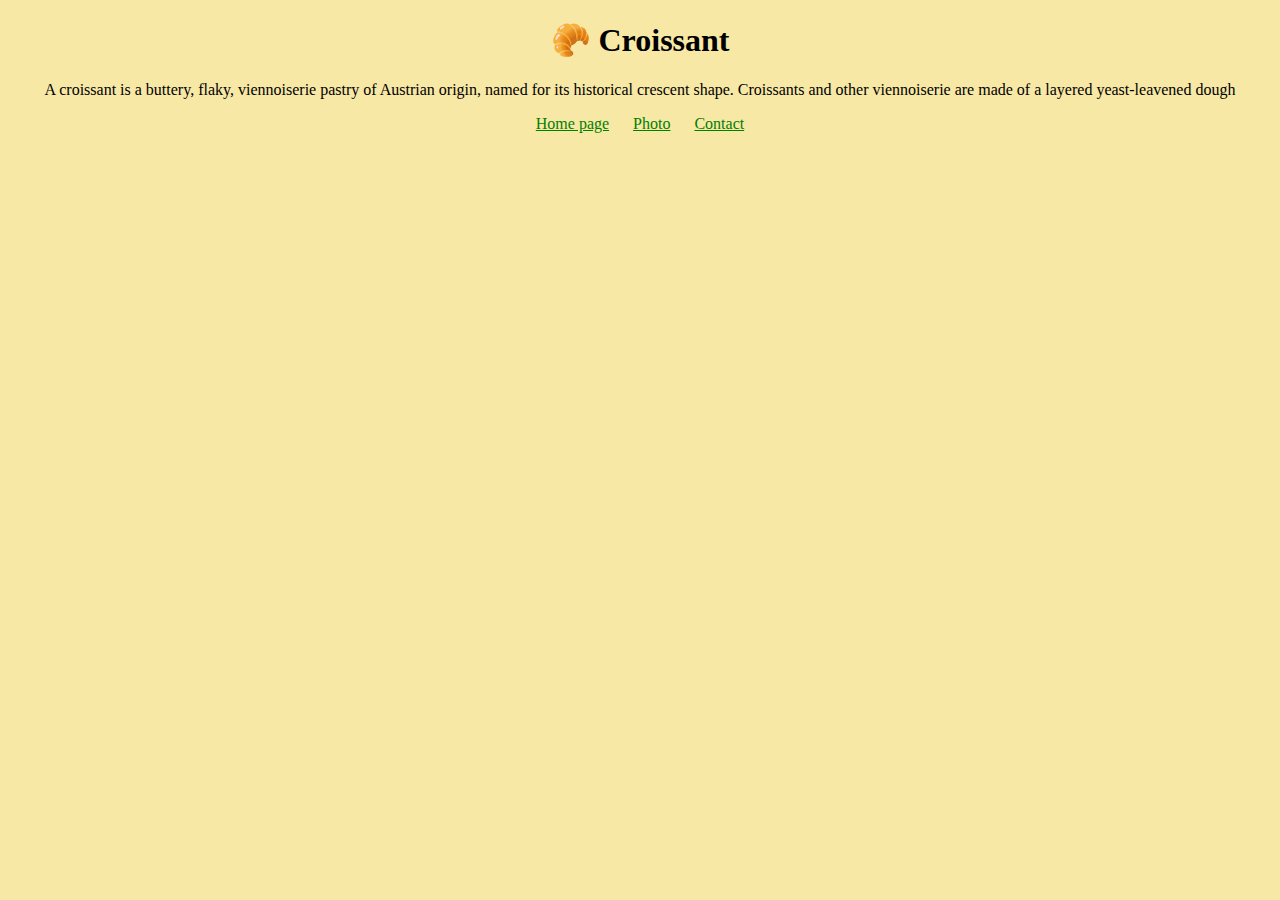
<file: index.html>
<!DOCTYPE html>
<html lang="en">
  <head>
    <meta charset="UTF-8" />
    <meta http-equiv="X-UA-Compatible" content="IE=edge" />
    <meta name="viewport" content="width=device-width, initial-scale=1.0" />
    <link rel="stylesheet" href="src/style.css" />
    <title>The best croissant in new york-croissant.com</title>
    <meta name="description" content="Taste the best croissant in town" />
  </head>
  <body>
    <h1>🥐 Croissant</h1>

    <p>
      A croissant is a buttery, flaky, viennoiserie pastry of Austrian origin,
      named for its historical crescent shape. Croissants and other viennoiserie
      are made of a layered yeast-leavened dough
    </p>

    <footer>
      <a href="/" title="" Home>Home page</a>
      <a href="/photo.html" title="Croissant photo">Photo</a>
      <a href="/contact.html" title="contact croissant.com">Contact</a>
    </footer>
  </body>
</html>
</file>
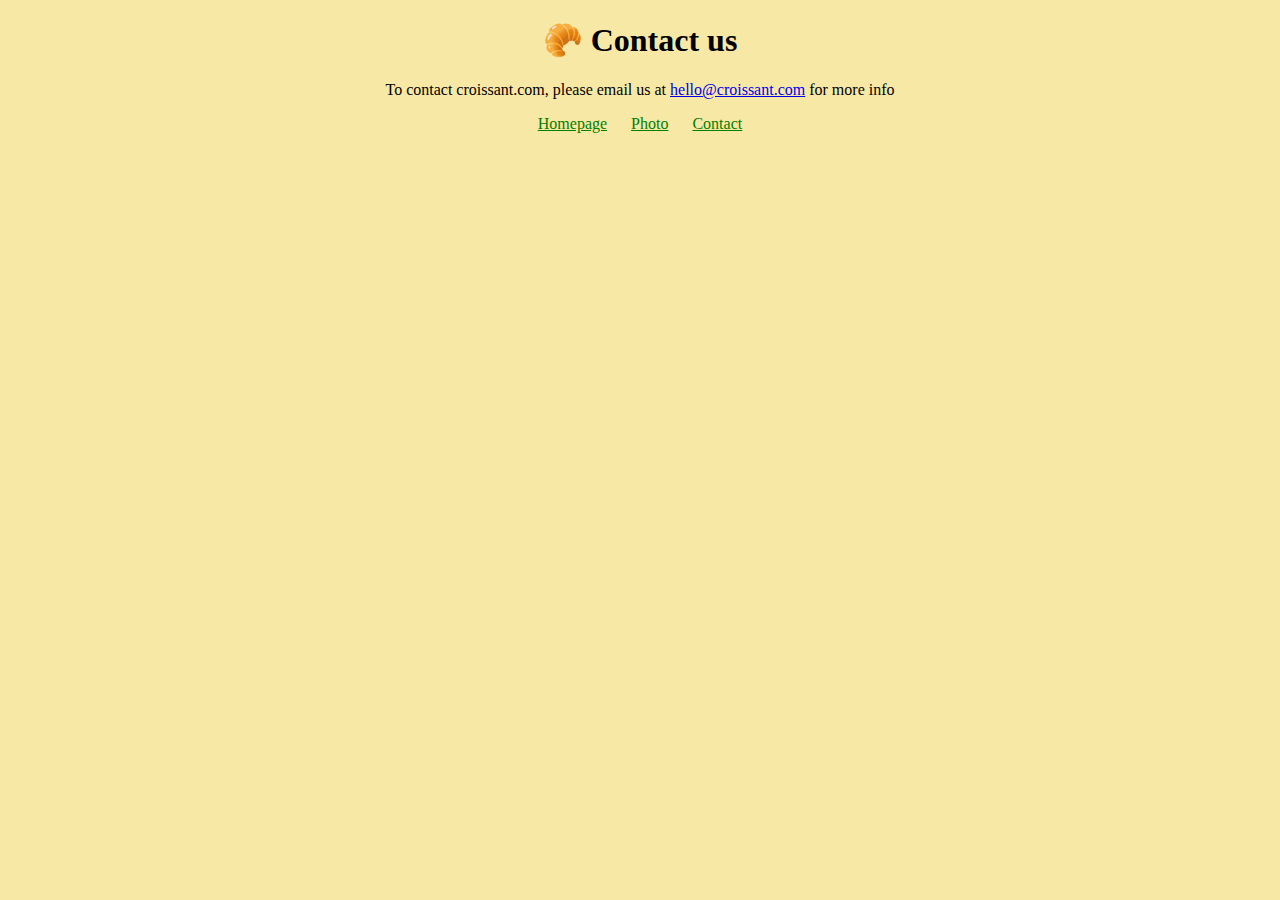
<file: contact.html>
<!DOCTYPE html>
<html lang="en">
  <head>
    <meta charset="UTF-8" />
    <meta http-equiv="X-UA-Compatible" content="IE=edge" />
    <meta name="viewport" content="width=device-width, initial-scale=1.0" />
    <link rel="stylesheet" href="src/style.css">
    <title>contact us - croissant.com</title>
    <meta name="description" content="Contact croissant.com to learn more about our homemade croissants">
  </head>
  <body>
    <h1>🥐 Contact us</h1>
    <p>
      To contact croissant.com, please email us at
      <a href="mailto:hello@croissant.com" title="contact us by mail"
        >hello@croissant.com</a
      >
      for more info
    </p>
    <footer>
      <a href="/" title="Home">Homepage</a>
      <a href="/photo.html" title="Croissant photo">Photo</a>
      <a href="/contact.html" title="Contact Croissant.com">Contact</a>
    </footer>
  </body>
</html>
</file>
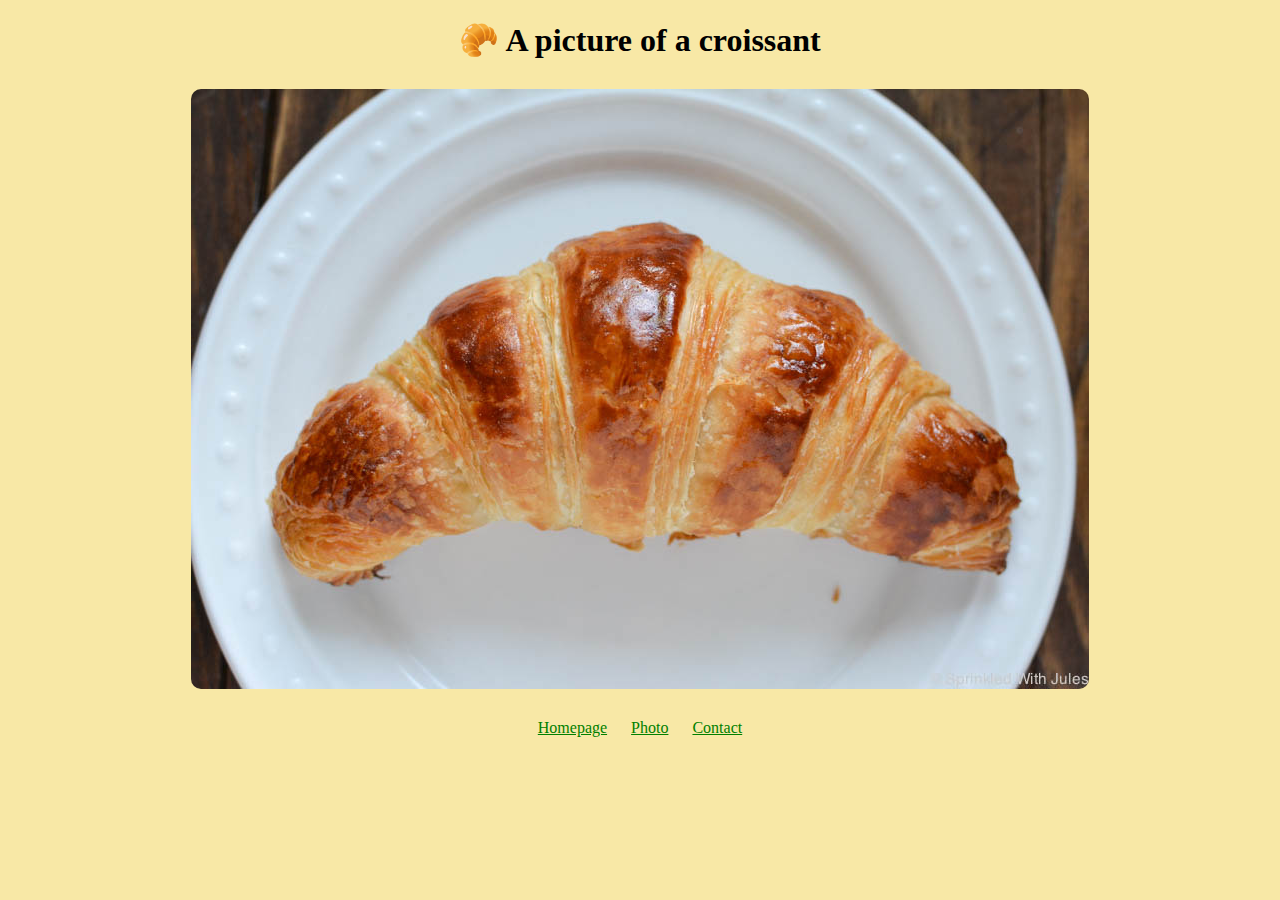
<file: photo.html>
<!DOCTYPE html>
<html lang="en">
  <head>
    <meta charset="UTF-8" />
    <meta http-equiv="X-UA-Compatible" content="IE=edge" />
    <meta name="viewport" content="width=device-width, initial-scale=1.0" />
    <link rel="stylesheet" href="src/style.css" />
    <title>An example of the perfect croissant-Croissant.com</title>
    <meta
      name="description"
      content="Enjoy a beautiful picture of a homemade croissant"
    />
  </head>
  <body>
    <h1>🥐 A picture of a croissant</h1>

    <img
      src="/src/croissant.jpg"
      alt="Homemade Croissant"
      class="croissant-photo"
    />
    <footer>
      <a href="/" title="Home">Homepage</a>
      <a href="/photo.html" title="Croissant photo">Photo</a>
      <a href="/contact.html" title="Contact Croissant.com">Contact</a>
    </footer>
  </body>
</html>
</file>
<file: src/style.css>
body {
 background: #f8e8a6;
}
h1,
p {
  text-align: center;
}
.croissant-photo {
  max-width: 100%;
  border-radius: 10px;
  display: block;
  margin: 30px auto;
}
footer {
  text-align: center;
}

footer a {
  margin: 0 10px;
  color: green;
}
</file>
